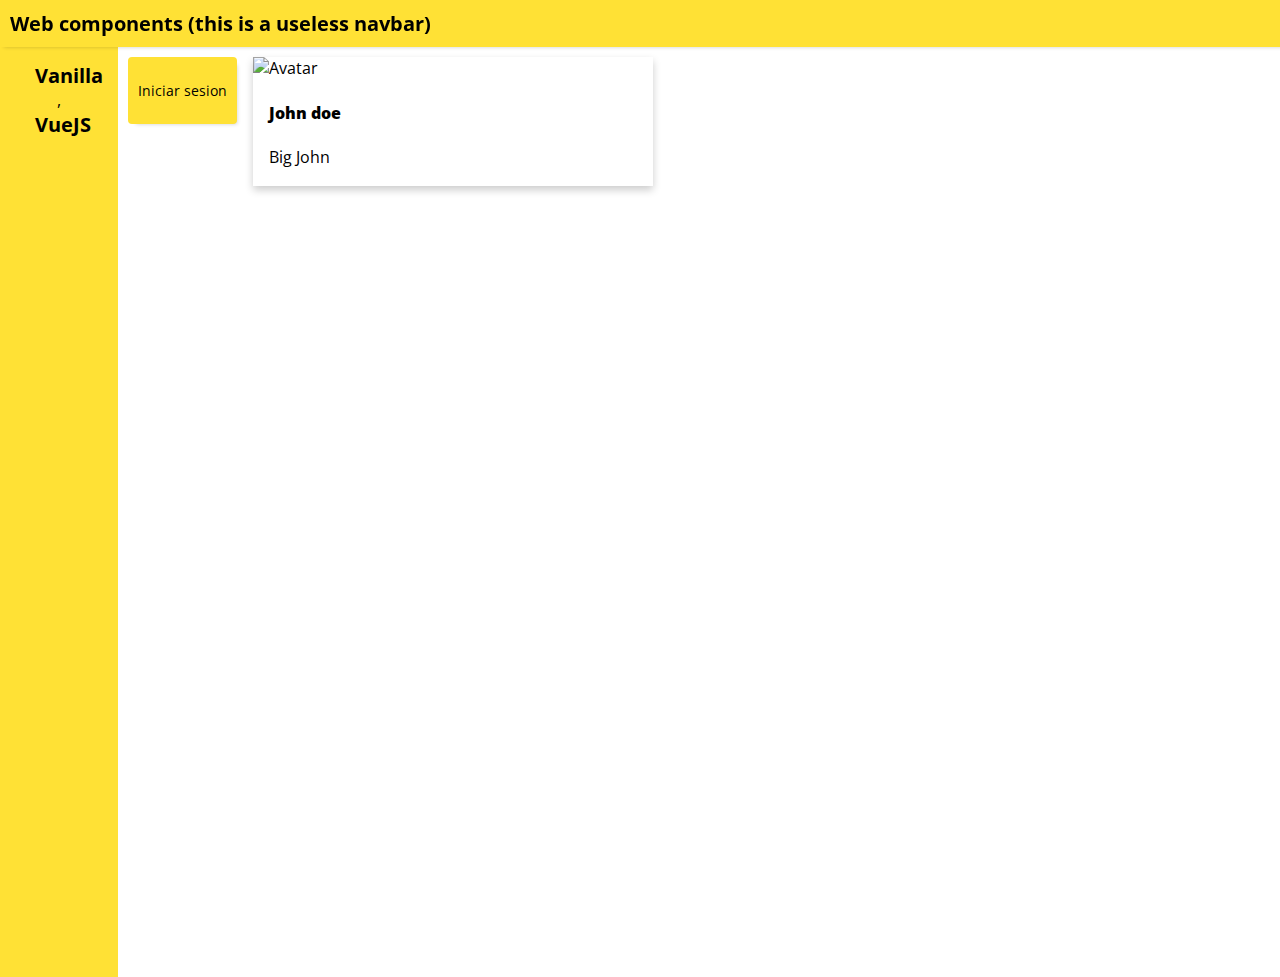
<file: html/index.html>
<!DOCTYPE html>
<html lang="en">
<head>
    <meta charset="UTF-8">
    <meta http-equiv="X-UA-Compatible" content="IE=edge">
    <meta name="viewport" content="width=device-width, initial-scale=1.0">
    <link rel="stylesheet" href="../css/styles.css">
    <link rel="preconnect" href="https://fonts.googleapis.com">
    <link rel="preconnect" href="https://fonts.gstatic.com" crossorigin>
    <link href="https://fonts.googleapis.com/css2?family=Open+Sans:wght@400;500;700&display=swap" rel="stylesheet">
    <link rel="stylesheet" href="https://cdnjs.cloudflare.com/ajax/libs/font-awesome/6.1.1/css/all.min.css" integrity="sha512-KfkfwYDsLkIlwQp6LFnl8zNdLGxu9YAA1QvwINks4PhcElQSvqcyVLLD9aMhXd13uQjoXtEKNosOWaZqXgel0g==" crossorigin="anonymous" referrerpolicy="no-referrer" />
    <title>Web components</title>
</head>
<body>
    <nav-bar></nav-bar>
    <aside class="wrapper">
        <side-bar></side-bar>
        <div class="main">
            <custom-button onclick="onClick()" text="Iniciar sesion" ></custom-button>
            <custom-card 
                image="https://randomuser.me/api/portraits/men/75.jpg" 
                name="John doe"
                username="Big John"
            ></custom-card>
        </div>
    </aside>
</body>
<script src="../components/navbar.js"></script>
<script src="../components/sidebar.js"></script>
<script src="../components/link.js"></script>
<script src="../components/custom-button.js"></script>
<script src="../components/custom-card.js"></script>
<script>
    function onClick() {
        alert("clicked!");
    }
</script>

</html>
</file>
<file: css/styles.css>
* {
    margin: 0;
    padding: 0;
    box-sizing: border-box;
    font-family: "Open Sans";
}

.wrapper {
    display: flex;
}

.main {
    display: flex;
    gap: 1em;
    padding: 10px;
}

.sidebar {
    text-align: center;
    padding: 15px;
    background-color: #FFE135;
    height: 100vh;
    position: -webkit-sticky;
    position: sticky;
    top: 0;
}

.link {
    display: flex;
    align-items: center;
    color: black;
    gap: 0.2em;
    font-size: 18px;
}
</file>
